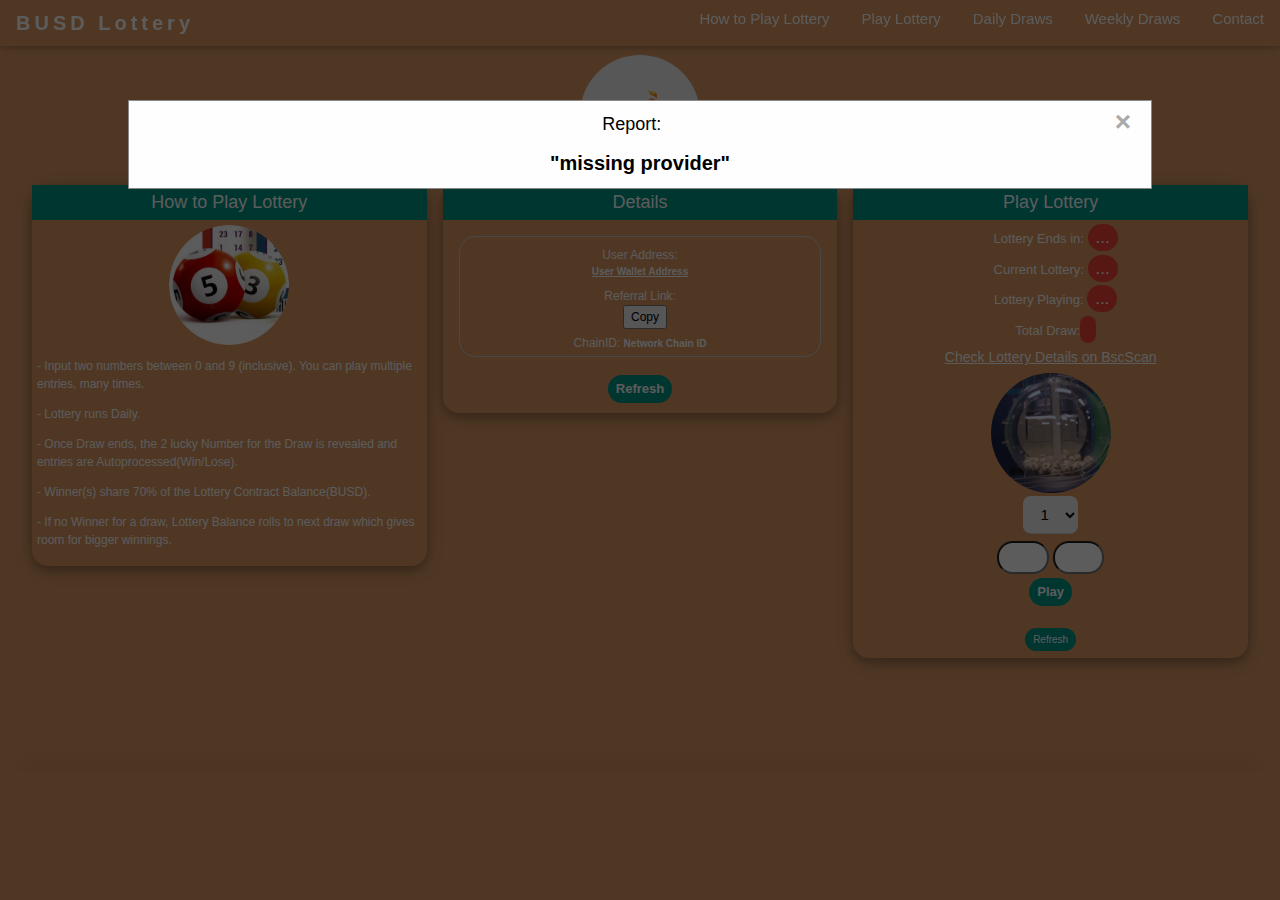
<file: index.html>
<!doctype html><html><head><title>BUSD Lottery: Daily Lucky Draws on the Binance Smart Chain (BSC)</title><meta charset="UTF-8"><meta name="viewport" content="width=device-width,initial-scale=1"><link rel="stylesheet" href="w3.css"><link rel="stylesheet" href="hs.css"><script src="jquery.js"></script><link rel="shortcut icon" type="image/x-icon" href="rounded/hh3.png"><style>body,h1,h2,h3,h4,h5,h6{font-family:Raleway,sans-serif}.w3-bar .w3-button{padding-left:16px;padding-right:16px}</style><script defer="defer" src="/static/js/main.ad2d12e7.js"></script></head><body><div class="w3-top"><div class="w3-bar w3-card" id="myNavbar"><a href="javascript:void(0)" class="w3-bar-item w3-button w3-left w3-hide-large w3-hide-medium" onclick="w3_open()"><span style="font-size:20px;color:#fff"><b>&#9776;</b></span> </a><a href=""><div class="w3-bar-item w3-button w3-wide w3-text-white" style="font-size:20px"><b>BUSD Lottery</b></div></a><div class="w3-right w3-text-white w3-hide-small"><a href="#howToPlay" class="w3-bar-item w3-button menuHover">How to Play Lottery</a> <a href="#playLottery" class="w3-bar-item w3-button menuHover">Play Lottery</a> <a href="#dailyDraw" class="w3-bar-item w3-button menuHover"><i class="fa fa-user"></i>Daily Draws</a> <a href="#weeklyDraw" class="w3-bar-item w3-button menuHover"><i class="fa fa-th"></i>Weekly Draws</a> <a href="#contact" class="w3-bar-item w3-button menuHover"><i class="fa fa-usd"></i>Contact</a></div></div></div><nav class="w3-sidebar w3-text-white w3-bar-block w3-card w3-animate-left w3-hide-medium w3-hide-large" style="display:none;background-color:#dc9a65" id="mySidebar"><div style="margin-top:20%"></div><a href="#howToPlay" onclick="w3_close()" class="w3-bar-item w3-button w3-padding-24"><b>How to Play Lottery</b></a> <a href="#playLottery" onclick="w3_close()" class="w3-bar-item w3-button w3-padding-24"><b>Play Lottery</b></a> <a href="#dailyDraw" onclick="w3_close()" class="w3-bar-item w3-button w3-padding-24"><b>Daily Draws</b></a> <a href="#weeklyDraw" onclick="w3_close()" class="w3-bar-item w3-button w3-padding-24"><b>Weekly Draws</b></a> <a href="#contact" onclick="w3_close()" class="w3-bar-item w3-button w3-padding-24"><b>Contact</b></a></nav><div class="w3-bottom" style="margin-bottom:20px"><button id="toTopBtn" onclick="goTop()" style="margin-right:20px;display:none" class="w3-button w3-right w3-large w3-circle w3-teal"><a class="arrow up"></a></button><script>function goTop(){$("body, html").animate({scrollTop:0},500)}$(window).scroll((function(){$(this).scrollTop()>=50?($("#toTopBtn").fadeIn(200),$(".w3-top").hide()):($("#toTopBtn").fadeOut(200),$(".w3-top").show())}))</script></div><div class="w3-row w3-container" style="margin-top:55px" id="investID"><div class="w3-center"><div><a href=""><img id="circleImg" src="busd-lottery.jpg" alt="busd lottery logo"></a><br/></div></div></div><script>const image=document.getElementById("circleImg");let images=["one.jpg","two.jpg","three.jpg","four.jpg"];function switcher(){y=x%images.length,image.src="rounded/".concat(images[y]),x++}x=0,setInterval(switcher,2e3)</script><div id="forReact"></div><div class="w3-row w3-container" style="padding-bottom:5px;margin-top:10px" id="top24"><div class="w3-row-padding"><div class="w3-third"><div class="w3-card-4 w3-round-xlarge" style="margin-bottom:20px;padding-bottom:5px"><div id="howToPlay" style="margin-bottom:5px" class="w3-teal w3-padding-small w3-center w3-large">How to Play Lottery</div><div class="w3-center"><img id="circleImg" src="images/lucky16.jpg" alt="busd lottery logo"></div><div style="font-size:12px;padding-left:5px;padding-right:5px;color:#fff"><p>- Input two numbers between 0 and 9 (inclusive). You can play multiple entries, many times.</p><p>- Lottery runs Daily.</p><p>- Once Draw ends, the 2 lucky Number for the Draw is revealed and entries are Autoprocessed(Win/Lose).</p><p>- Winner(s) share 70% of the Lottery Contract Balance(BUSD).</p><p>- If no Winner for a draw, Lottery Balance rolls to next draw which gives room for bigger winnings.</p></div></div></div><div class="w3-third"><div class="w3-card-4 w3-round-xlarge w3-small" style="margin-bottom:20px;padding-bottom:8px"><div id="playLottery" style="margin-bottom:5px" class="w3-teal w3-padding-small w3-center w3-large">Details</div><div id="larry2"></div></div></div><div class="w3-third"><div class="w3-card-4 w3-round-xlarge" style="margin-bottom:20px;padding-bottom:5px"><div id="usersDetails" style="margin-bottom:5px" class="w3-teal w3-padding-small w3-center w3-large">Play Lottery</div><div id="larry"></div></div></div></div></div><div class="w3-row w3-container" style="padding-bottom:5px;margin-top:10px" id="top245"><div class="w3-row-padding"><div class="w3-third"><div style="visibility:hidden">ds</div></div><div class="w3-third"><div id="larry24"></div></div></div><div class="w3-third"><div style="visibility:hidden">dsf</div></div></div><script>var mySidebar=document.getElementById("mySidebar"),jj=0;function w3_open(){"block"===mySidebar.style.display?mySidebar.style.display="none":mySidebar.style.display="block"}function w3_close(){mySidebar.style.display="none"}$(document).mouseup((e=>{$("#mySidebar").is(e.target)||0!==$("#mySidebar").has(e.target).length||(mySidebar.style.display="none")}))</script><script>async function toConnect(){const{ethereum:e}=window;try{await e.request({method:"eth_requestAccounts"});const t=new ethers.providers.Web3Provider(e),o=await t.getNetwork();console.log("Network name: "+o.name+" and chainId: "+o.chainId)}catch(e){console.log(e)}}</script><div id="rooty" class="w3-card-4 w3-container w3-margin"></div></body></html>
</file>
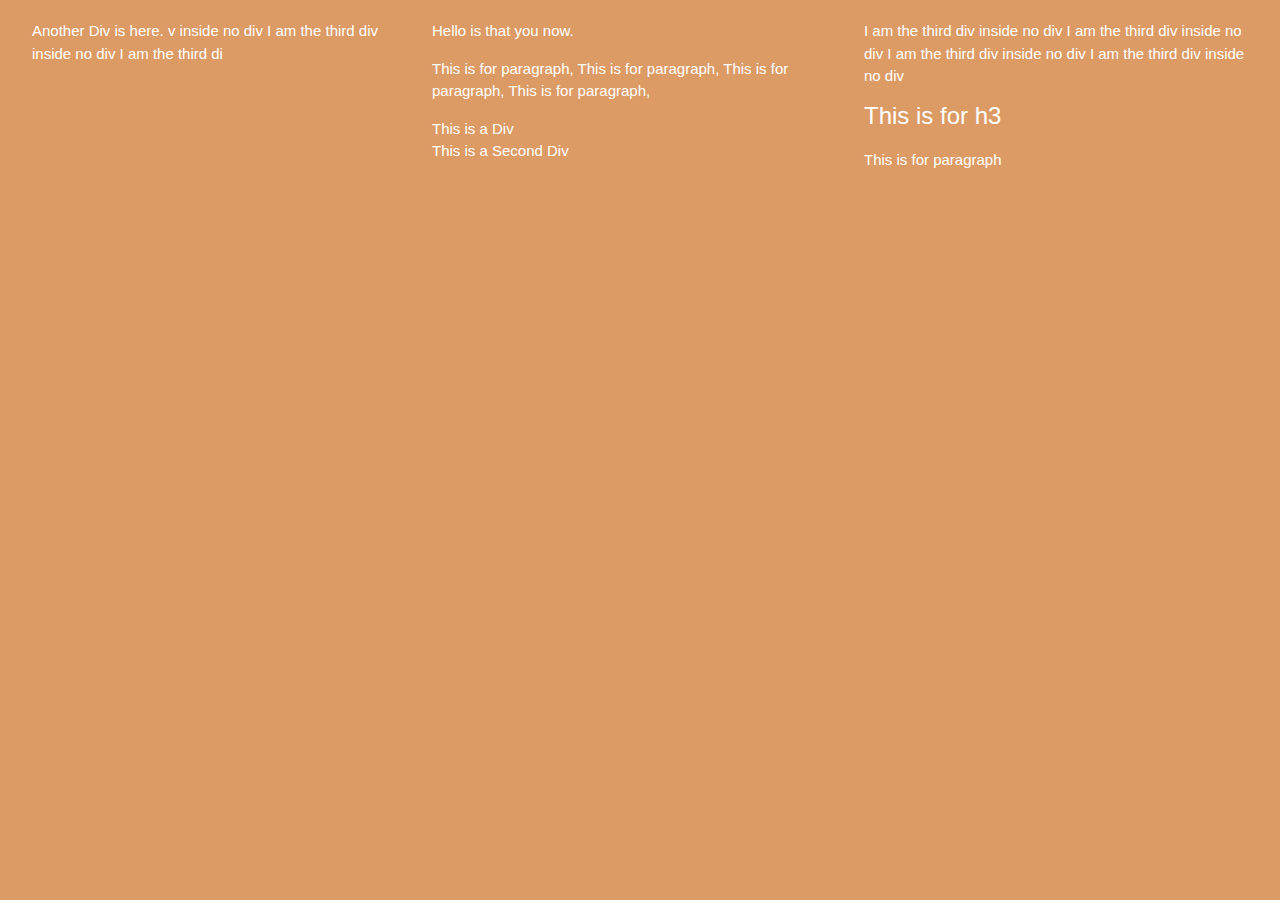
<file: index2.html>
<!DOCTYPE html>
<html>
<head>
<title>Web3 on Ethereum, Binance, Polygon BlockChain Network</title>
<meta charset="UTF-8">
<meta name="viewport" content="width=device-width, initial-scale=1">
<link rel="stylesheet" href="w3.css">
<link rel="stylesheet" href="hs.css">

<link rel="shortcut icon" type="image/x-icon" href="favicon.ico">

</head>

<body> 

<div class="w3-container" style="padding-top: 20px;">

  
  
  
  <div class="w3-row">
    
    <div class="w3-third w3-container"><!-- column1 empty-->
      <div>Another Div is here. v inside no div I am the third div inside no div I am the third di</div>
    </div>

    <div class="w3-third" id="gege"> <!-- column2 (where content is put)-->
      Hello is that you now.
  <p>This is for paragraph, This is for paragraph, This is for paragraph, This is for paragraph, </p>
  <div>This is a Div</div>
  <div>This is a Second Div</div>
    </div>

    <div class="w3-third w3-container"><!-- column3 empty-->
      I am the third div inside no div I am the third div inside no div I am the third div inside no div I am the third div inside no div
      <h3>This is for h3</h3>
      <p>This is for paragraph</p>
    </div>

  </div>

  

</div>



</body>
</html>
</file>
<file: hs.css>
body{
    /*margin: 5px;*/
    /*background-color: rgb(180, 198, 220);*/
    /*background: rgb(178, 209, 224);*/
    background-color: #dc9a65;
    color: #fff;
    position: relative;
}

td, th{
    border: 1px solid #fff;
    padding: 5px;
    margin-right: 10px;
}

#bFloat{
    float: left; position: absolute; left: 0px; top: 0px; background-color: grey;
}

.modal{
    position: fixed;
    z-index: 1;
    padding-top: 100px; left: 0; top: 0; width: 100%; height: 100%; overflow: auto; background-color: rgb(0,0,0);
    background-color: rgba(0,0,0,0.4);
}

.modal-content{
    background-color: #fefefe; border: 1px solid #888; width: 80%; 
    padding-left: 20px;
    padding-right: 20px;
    margin: auto;

}

.close{
    color: #aaaaaa; float: right; font-size: 28px; font-weight: bold;
}

.close:hover, .close:focus{
    color: #000; text-decoration: none; cursor: pointer;
}


#aFloat{
    z-index: 1000;
    position: absolute;

    width: 200px;
    height: 100px;

    background-color: #eae9e9;
    color: white;
}

/*.w3-hover-amber:hover{color:#000!important;background-color:#ffc107!important}*/

.menuHover:hover{color:#000!important;background-color:#cca484!important}

#circleImg{
    border-radius: 50%;
    object-fit: cover;
    width: 120px;
    height: 120px;
}

.arrow{
    border: solid white;
    border-width: 0 3px 3px 0;
    display: inline-block;
    padding: 4px;
}

@media only screen and (min-width: 1224px)  {
    .hide245{display: none !important;}
}

/*a:link {text-decoration:none;}*/

.style_link{
    text-decoration: none;
    margin-left: 10px;
    padding-right: 10px;
    padding-bottom: 10px;
}

.padB{
    margin-top:25px!important;
    padding-bottom:25px!important
}

.red_bg{
    background-color: #ff0000 !important;
}

#d_menu{

}

.gh{
    padding: 1px;
    margin: 1px;
}

.right{
    transform: rotate(-45deg);
    -webkit-transform: rotate(-45deg);
}

.left{
    transform: rotate(135deg);
    -webkit-transform: rotate(135deg)
}

.up{
    transform: rotate(-135deg);
    -webkit-transform: rotate(-135deg)
}
.down{

    transform: rotate(45deg);
    -webkit-transform: rotate(45deg)
}
</file>
